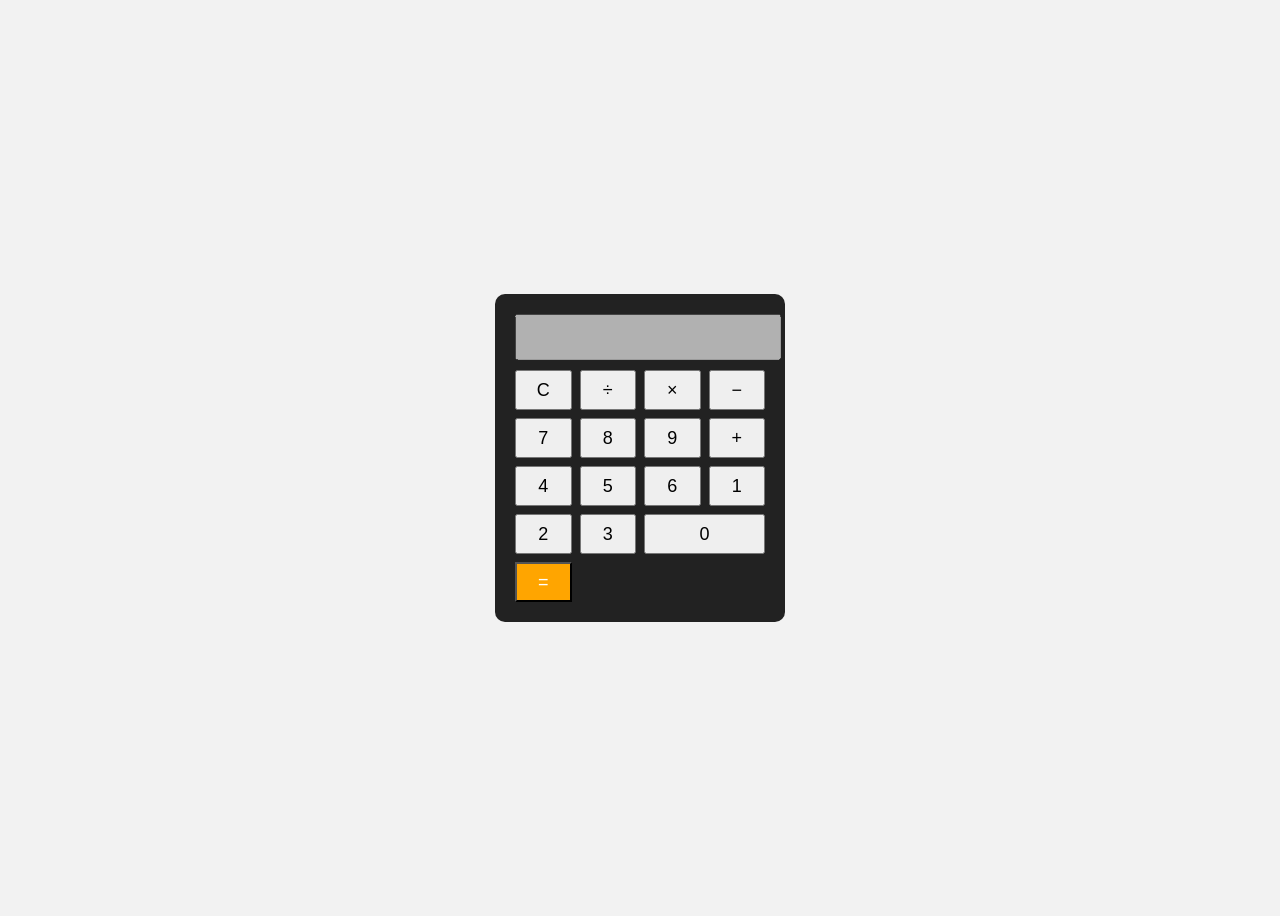
<file: Calculator-project/index.html>
<!DOCTYPE html>
<html lang="en">
<head>
    <meta charset="UTF-8">
    <title>Calculator</title>
    <link rel="stylesheet" href="style.css">
</head>
<body>

<div class="calculator">
    <input type="text" id="display" disabled>

    <div class="buttons">
        <button onclick="clearDisplay()">C</button>
        <button onclick="append('/')">÷</button>
        <button onclick="append('*')">×</button>
        <button onclick="append('-')">−</button>

        <button onclick="append('7')">7</button>
        <button onclick="append('8')">8</button>
        <button onclick="append('9')">9</button>
        <button onclick="append('+')">+</button>

        <button onclick="append('4')">4</button>
        <button onclick="append('5')">5</button>
        <button onclick="append('6')">6</button>

        <button onclick="append('1')">1</button>
        <button onclick="append('2')">2</button>
        <button onclick="append('3')">3</button>

        <button onclick="append('0')" class="zero">0</button>
        <button onclick="calculate()" class="equal">=</button>
    </div>
</div>

<script>
function append(value) {
    document.getElementById("display").value += value;
}

function clearDisplay() {
    document.getElementById("display").value = "";
}

function calculate() {
    let exp = document.getElementById("display").value;
    document.getElementById("display").value = eval(exp);
}
</script>

</body>
</html>
</file>
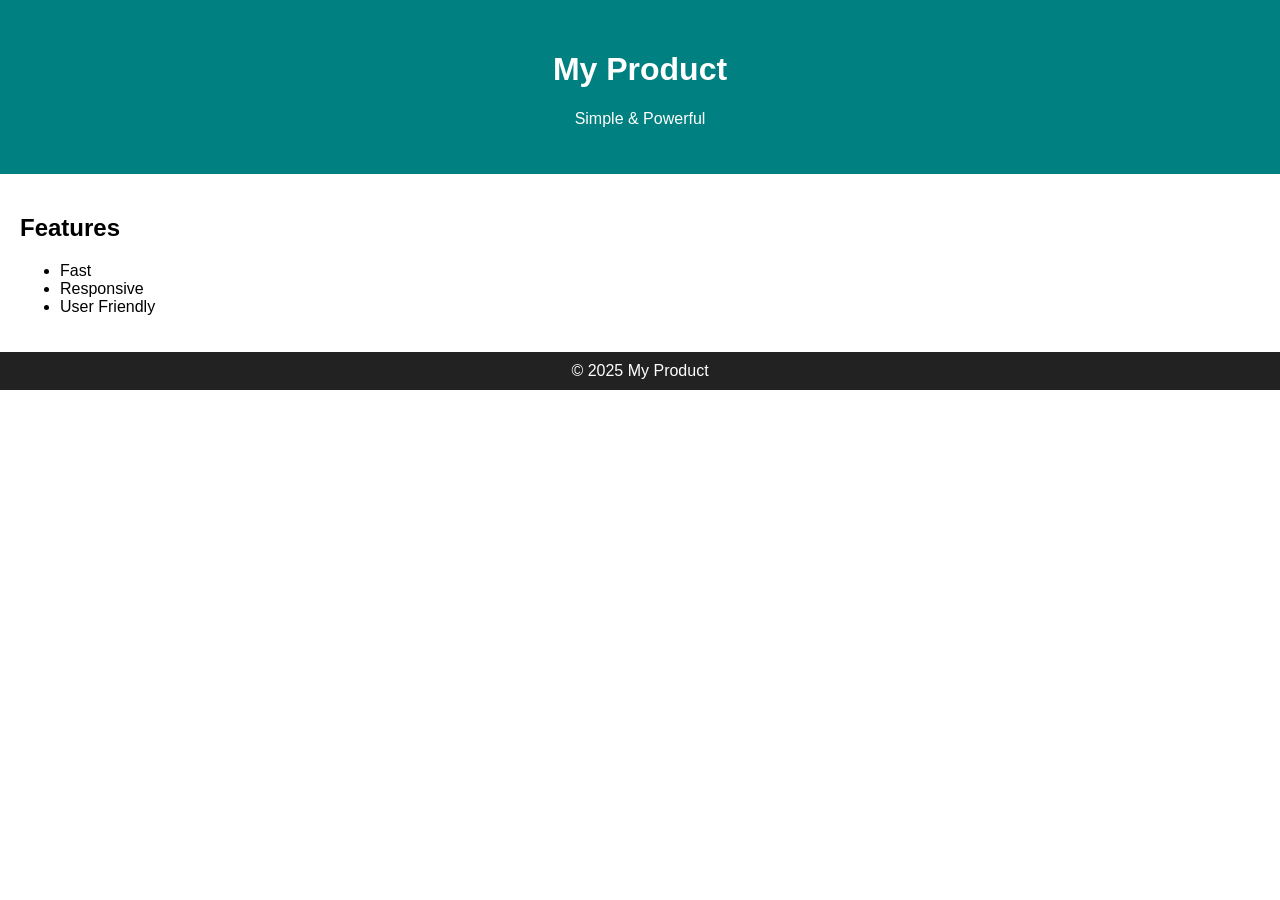
<file: landing.html>
<!DOCTYPE html>
<html>
<head>
<title>Landing Page</title>
<link rel="stylesheet" href="style-land.css">
</head>
<body>

<header>
  <h1>My Product</h1>
  <p>Simple & Powerful</p>
</header>

<section>
  <h2>Features</h2>
  <ul>
    <li>Fast</li>
    <li>Responsive</li>
    <li>User Friendly</li>
  </ul>
</section>

<footer>
  © 2025 My Product
</footer>

</body>
</html>
</file>
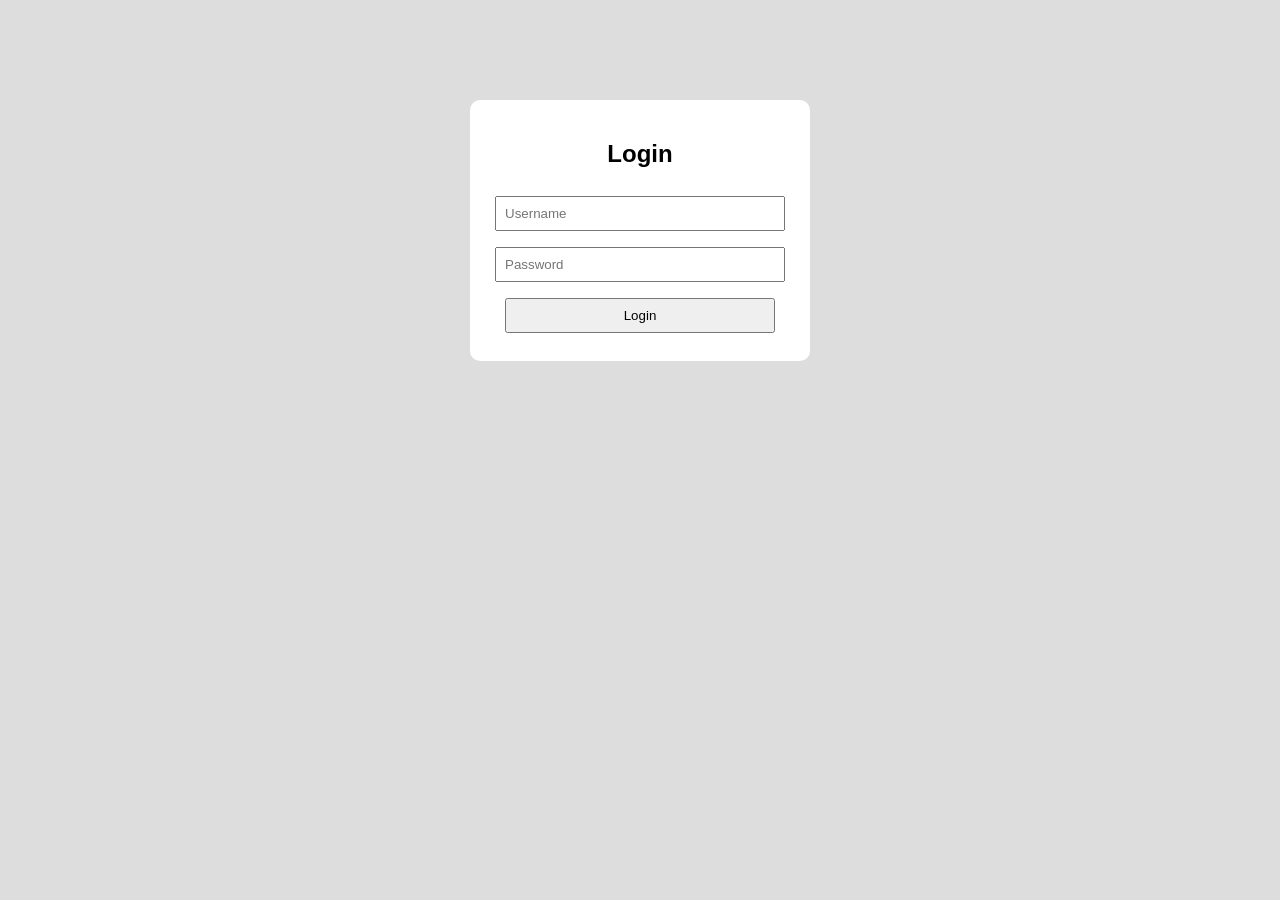
<file: login.html>
<!DOCTYPE html>
<html>
<head>
<title>Login Page</title>
<link rel="stylesheet" href="style-login.css">
</head>
<body>

<div class="login-box">
  <h2>Login</h2>
  <input type="text" placeholder="Username">
  <input type="password" placeholder="Password">
  <button>Login</button>
</div>

</body>
</html>
</file>
<file: Calculator-project/style.css>
body {
    display: flex;
    justify-content: center;
    align-items: center;
    height: 100vh;
    background: #f2f2f2;
    font-family: Arial;
}

.calculator {
    background: #222;
    padding: 20px;
    border-radius: 10px;
    width: 250px;
}

#display {
    width: 100%;
    height: 40px;
    font-size: 20px;
    margin-bottom: 10px;
    text-align: right;
    padding-right: 10px;
}

.buttons {
    display: grid;
    grid-template-columns: repeat(4, 1fr);
    gap: 8px;
}

button {
    height: 40px;
    font-size: 18px;
    cursor: pointer;
}

.zero {
    grid-column: span 2;
}

.equal {
    background: orange;
    color: white;
}
</file>
<file: style-land.css>
body {
  font-family: Arial;
  margin: 0;
}

header {
  background: teal;
  color: white;
  padding: 30px;
  text-align: center;
}

section {
  padding: 20px;
}

footer {
  background: #222;
  color: white;
  text-align: center;
  padding: 10px;
}
</file>
<file: style-login.css>
body {
  background: #ddd;
  font-family: Arial;
}

.login-box {
  width: 300px;
  background: white;
  margin: 100px auto;
  padding: 20px;
  text-align: center;
  border-radius: 10px;
}

input, button {
  width: 90%;
  padding: 8px;
  margin: 8px 0;
}
</file>
